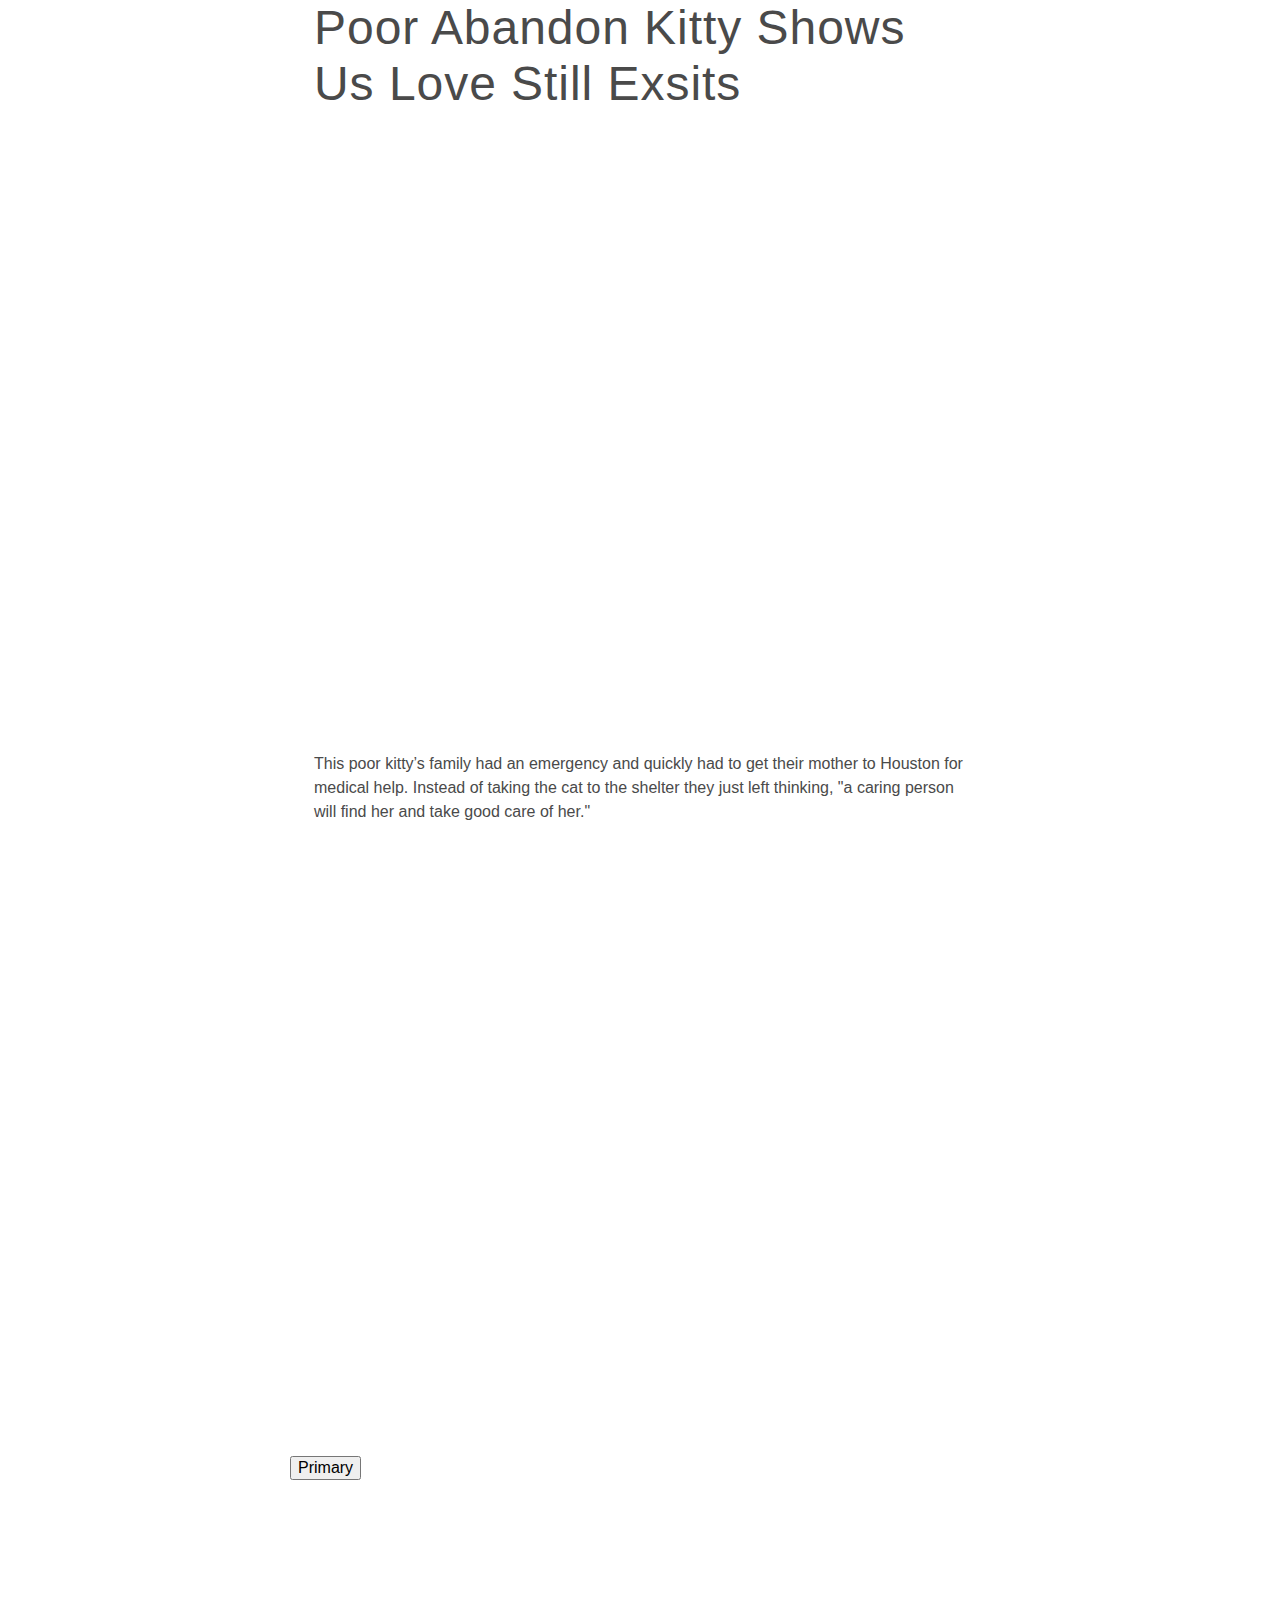
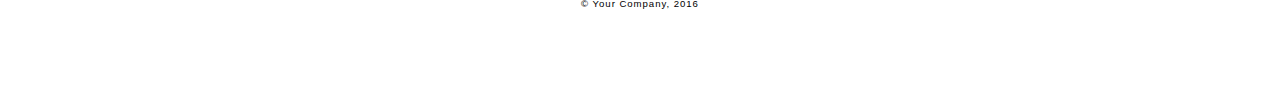
<file: index.html>
<!doctype html>

<!---
Copyright 2017 The AMP Start Authors. All Rights Reserved.

Licensed under the Apache License, Version 2.0 (the "License");
you may not use this file except in compliance with the License.
You may obtain a copy of the License at

      http://www.apache.org/licenses/LICENSE-2.0

Unless required by applicable law or agreed to in writing, software
distributed under the License is distributed on an "AS-IS" BASIS,
WITHOUT WARRANTIES OR CONDITIONS OF ANY KIND, either express or implied.
See the License for the specific language governing permissions and
limitations under the License.
-->

<html ⚡="">

<head>
  <meta charset="utf-8">
  <title>Sad Tale of a Cute Cat</title>
  <link rel="canonical" href="https://www.ampstart.com/templates/blog.amp">
  <link rel="canonical" href="https://www.ampcssframework.com/download">
  <meta name="viewport" content="width=device-width,minimum-scale=1,initial-scale=1">
  <meta name="amp-google-client-id-api" content="googleanalytics">

  <script async="" src="https://cdn.ampproject.org/v0.js"></script>



  <style amp-boilerplate="">body{-webkit-animation:-amp-start 8s steps(1,end) 0s 1 normal both;-moz-animation:-amp-start 8s steps(1,end) 0s 1 normal both;-ms-animation:-amp-start 8s steps(1,end) 0s 1 normal both;animation:-amp-start 8s steps(1,end) 0s 1 normal both}@-webkit-keyframes -amp-start{from{visibility:hidden}to{visibility:visible}}@-moz-keyframes -amp-start{from{visibility:hidden}to{visibility:visible}}@-ms-keyframes -amp-start{from{visibility:hidden}to{visibility:visible}}@-o-keyframes -amp-start{from{visibility:hidden}to{visibility:visible}}@keyframes -amp-start{from{visibility:hidden}to{visibility:visible}}</style><noscript><style amp-boilerplate="">body{-webkit-animation:none;-moz-animation:none;-ms-animation:none;animation:none}</style></noscript>


<script custom-element="amp-carousel" src="https://cdn.ampproject.org/v0/amp-carousel-0.1.js" async=""></script>
<script custom-element="amp-sidebar" src="https://cdn.ampproject.org/v0/amp-sidebar-0.1.js" async=""></script>
<script custom-element="amp-accordion" src="https://cdn.ampproject.org/v0/amp-accordion-0.1.js" async=""></script>
<script custom-element="amp-form" src="https://cdn.ampproject.org/v0/amp-form-0.1.js" async=""></script>
<script custom-element="amp-instagram" src="https://cdn.ampproject.org/v0/amp-instagram-0.1.js" async=""></script>
<script async custom-template="amp-mustache" src="https://cdn.ampproject.org/v0/amp-mustache-0.2.js"></script>



  <style amp-custom="">/*! Bassplate | MIT License | http://github.com/basscss/bassplate */

/*! normalize.css v5.0.0 | MIT License | github.com/necolas/normalize.css */html{font-family:sans-serif;line-height:1.15;-ms-text-size-adjust:100%;-webkit-text-size-adjust:100%}body{margin:0}article,aside,footer,header,nav,section{display:block}h1{font-size:2em;margin:.67em 0}figcaption,figure,main{display:block}figure{margin:1em 40px}hr{box-sizing:content-box;height:0;overflow:visible}pre{font-family:monospace,monospace;font-size:1em}a{background-color:transparent;-webkit-text-decoration-skip:objects}a:active,a:hover{outline-width:0}abbr[title]{border-bottom:none;text-decoration:underline;text-decoration:underline dotted}b,strong{font-weight:inherit;font-weight:bolder}code,kbd,samp{font-family:monospace,monospace;font-size:1em}dfn{font-style:italic}mark{background-color:#ff0;color:#000}small{font-size:80%}sub,sup{font-size:75%;line-height:0;position:relative;vertical-align:baseline}sub{bottom:-.25em}sup{top:-.5em}audio,video{display:inline-block}audio:not([controls]){display:none;height:0}img{border-style:none}svg:not(:root){overflow:hidden}button,input,optgroup,select,textarea{font-family:sans-serif;font-size:100%;line-height:1.15;margin:0}button,input{overflow:visible}button,select{text-transform:none}[type=reset],[type=submit],button,html [type=button]{-webkit-appearance:button}[type=button]::-moz-focus-inner,[type=reset]::-moz-focus-inner,[type=submit]::-moz-focus-inner,button::-moz-focus-inner{border-style:none;padding:0}[type=button]:-moz-focusring,[type=reset]:-moz-focusring,[type=submit]:-moz-focusring,button:-moz-focusring{outline:1px dotted ButtonText}fieldset{border:1px solid silver;margin:0 2px;padding:.35em .625em .75em}legend{box-sizing:border-box;color:inherit;display:table;max-width:100%;padding:0;white-space:normal}progress{display:inline-block;vertical-align:baseline}textarea{overflow:auto}[type=checkbox],[type=radio]{box-sizing:border-box;padding:0}[type=number]::-webkit-inner-spin-button,[type=number]::-webkit-outer-spin-button{height:auto}[type=search]{-webkit-appearance:textfield;outline-offset:-2px}[type=search]::-webkit-search-cancel-button,[type=search]::-webkit-search-decoration{-webkit-appearance:none}::-webkit-file-upload-button{-webkit-appearance:button;font:inherit}details,menu{display:block}summary{display:list-item}canvas{display:inline-block}[hidden],template{display:none}.h00{font-size:4rem}.h0,.h1{font-size:3rem}.h2{font-size:2rem}.h3{font-size:1.5rem}.h4{font-size:1.125rem}.h5{font-size:.875rem}.h6{font-size:.75rem}.font-family-inherit{font-family:inherit}.font-size-inherit{font-size:inherit}.text-decoration-none{text-decoration:none}.bold{font-weight:700}.regular{font-weight:400}.italic{font-style:italic}.caps{text-transform:uppercase;letter-spacing:.2em}.left-align{text-align:left}.center{text-align:center}.right-align{text-align:right}.justify{text-align:justify}.nowrap{white-space:nowrap}.break-word{word-wrap:break-word}.line-height-1{line-height:1rem}.line-height-2{line-height:1.125rem}.line-height-3{line-height:1.5rem}.line-height-4{line-height:2rem}.list-style-none{list-style:none}.underline{text-decoration:underline}.truncate{max-width:100%;overflow:hidden;text-overflow:ellipsis;white-space:nowrap}.list-reset{list-style:none;padding-left:0}.inline{display:inline}.block{display:block}.inline-block{display:inline-block}.table{display:table}.table-cell{display:table-cell}.overflow-hidden{overflow:hidden}.overflow-scroll{overflow:scroll}.overflow-auto{overflow:auto}.clearfix:after,.clearfix:before{content:" ";display:table}.clearfix:after{clear:both}.left{float:left}.right{float:right}.fit{max-width:100%}.max-width-1{max-width:24rem}.max-width-2{max-width:32rem}.max-width-3{max-width:48rem}.max-width-4{max-width:64rem}.border-box{box-sizing:border-box}.align-baseline{vertical-align:baseline}.align-top{vertical-align:top}.align-middle{vertical-align:middle}.align-bottom{vertical-align:bottom}.m0{margin:0}.mt0{margin-top:0}.mr0{margin-right:0}.mb0{margin-bottom:0}.ml0,.mx0{margin-left:0}.mx0{margin-right:0}.my0{margin-top:0;margin-bottom:0}.m1{margin:.5rem}.mt1{margin-top:.5rem}.mr1{margin-right:.5rem}.mb1{margin-bottom:.5rem}.ml1,.mx1{margin-left:.5rem}.mx1{margin-right:.5rem}.my1{margin-top:.5rem;margin-bottom:.5rem}.m2{margin:1rem}.mt2{margin-top:1rem}.mr2{margin-right:1rem}.mb2{margin-bottom:1rem}.ml2,.mx2{margin-left:1rem}.mx2{margin-right:1rem}.my2{margin-top:1rem;margin-bottom:1rem}.m3{margin:1.5rem}.mt3{margin-top:1.5rem}.mr3{margin-right:1.5rem}.mb3{margin-bottom:1.5rem}.ml3,.mx3{margin-left:1.5rem}.mx3{margin-right:1.5rem}.my3{margin-top:1.5rem;margin-bottom:1.5rem}.m4{margin:2rem}.mt4{margin-top:2rem}.mr4{margin-right:2rem}.mb4{margin-bottom:2rem}.ml4,.mx4{margin-left:2rem}.mx4{margin-right:2rem}.my4{margin-top:2rem;margin-bottom:2rem}.mxn1{margin-left:calc(.5rem * -1);margin-right:calc(.5rem * -1)}.mxn2{margin-left:calc(1rem * -1);margin-right:calc(1rem * -1)}.mxn3{margin-left:calc(1.5rem * -1);margin-right:calc(1.5rem * -1)}.mxn4{margin-left:calc(2rem * -1);margin-right:calc(2rem * -1)}.m-auto{margin:auto}.mt-auto{margin-top:auto}.mr-auto{margin-right:auto}.mb-auto{margin-bottom:auto}.ml-auto,.mx-auto{margin-left:auto}.mx-auto{margin-right:auto}.my-auto{margin-top:auto;margin-bottom:auto}.p0{padding:0}.pt0{padding-top:0}.pr0{padding-right:0}.pb0{padding-bottom:0}.pl0,.px0{padding-left:0}.px0{padding-right:0}.py0{padding-top:0;padding-bottom:0}.p1{padding:.5rem}.pt1{padding-top:.5rem}.pr1{padding-right:.5rem}.pb1{padding-bottom:.5rem}.pl1{padding-left:.5rem}.py1{padding-top:.5rem;padding-bottom:.5rem}.px1{padding-left:.5rem;padding-right:.5rem}.p2{padding:1rem}.pt2{padding-top:1rem}.pr2{padding-right:1rem}.pb2{padding-bottom:1rem}.pl2{padding-left:1rem}.py2{padding-top:1rem;padding-bottom:1rem}.px2{padding-left:1rem;padding-right:1rem}.p3{padding:1.5rem}.pt3{padding-top:1.5rem}.pr3{padding-right:1.5rem}.pb3{padding-bottom:1.5rem}.pl3{padding-left:1.5rem}.py3{padding-top:1.5rem;padding-bottom:1.5rem}.px3{padding-left:1.5rem;padding-right:1.5rem}.p4{padding:2rem}.pt4{padding-top:2rem}.pr4{padding-right:2rem}.pb4{padding-bottom:2rem}.pl4{padding-left:2rem}.py4{padding-top:2rem;padding-bottom:2rem}.px4{padding-left:2rem;padding-right:2rem}.col{float:left}.col,.col-right{box-sizing:border-box}.col-right{float:right}.col-1{width:8.33333%}.col-2{width:16.66667%}.col-3{width:25%}.col-4{width:33.33333%}.col-5{width:41.66667%}.col-6{width:50%}.col-7{width:58.33333%}.col-8{width:66.66667%}.col-9{width:75%}.col-10{width:83.33333%}.col-11{width:91.66667%}.col-12{width:100%}@media (min-width:40.06rem){.sm-col{float:left;box-sizing:border-box}.sm-col-right{float:right;box-sizing:border-box}.sm-col-1{width:8.33333%}.sm-col-2{width:16.66667%}.sm-col-3{width:25%}.sm-col-4{width:33.33333%}.sm-col-5{width:41.66667%}.sm-col-6{width:50%}.sm-col-7{width:58.33333%}.sm-col-8{width:66.66667%}.sm-col-9{width:75%}.sm-col-10{width:83.33333%}.sm-col-11{width:91.66667%}.sm-col-12{width:100%}}@media (min-width:52.06rem){.md-col{float:left;box-sizing:border-box}.md-col-right{float:right;box-sizing:border-box}.md-col-1{width:8.33333%}.md-col-2{width:16.66667%}.md-col-3{width:25%}.md-col-4{width:33.33333%}.md-col-5{width:41.66667%}.md-col-6{width:50%}.md-col-7{width:58.33333%}.md-col-8{width:66.66667%}.md-col-9{width:75%}.md-col-10{width:83.33333%}.md-col-11{width:91.66667%}.md-col-12{width:100%}}@media (min-width:64.06rem){.lg-col{float:left;box-sizing:border-box}.lg-col-right{float:right;box-sizing:border-box}.lg-col-1{width:8.33333%}.lg-col-2{width:16.66667%}.lg-col-3{width:25%}.lg-col-4{width:33.33333%}.lg-col-5{width:41.66667%}.lg-col-6{width:50%}.lg-col-7{width:58.33333%}.lg-col-8{width:66.66667%}.lg-col-9{width:75%}.lg-col-10{width:83.33333%}.lg-col-11{width:91.66667%}.lg-col-12{width:100%}}.flex{display:-ms-flexbox;display:flex}@media (min-width:40.06rem){.sm-flex{display:-ms-flexbox;display:flex}}@media (min-width:52.06rem){.md-flex{display:-ms-flexbox;display:flex}}@media (min-width:64.06rem){.lg-flex{display:-ms-flexbox;display:flex}}.flex-column{-ms-flex-direction:column;flex-direction:column}.flex-wrap{-ms-flex-wrap:wrap;flex-wrap:wrap}.items-start{-ms-flex-align:start;align-items:flex-start}.items-end{-ms-flex-align:end;align-items:flex-end}.items-center{-ms-flex-align:center;align-items:center}.items-baseline{-ms-flex-align:baseline;align-items:baseline}.items-stretch{-ms-flex-align:stretch;align-items:stretch}.self-start{-ms-flex-item-align:start;align-self:flex-start}.self-end{-ms-flex-item-align:end;align-self:flex-end}.self-center{-ms-flex-item-align:center;-ms-grid-row-align:center;align-self:center}.self-baseline{-ms-flex-item-align:baseline;align-self:baseline}.self-stretch{-ms-flex-item-align:stretch;-ms-grid-row-align:stretch;align-self:stretch}.justify-start{-ms-flex-pack:start;justify-content:flex-start}.justify-end{-ms-flex-pack:end;justify-content:flex-end}.justify-center{-ms-flex-pack:center;justify-content:center}.justify-between{-ms-flex-pack:justify;justify-content:space-between}.justify-around{-ms-flex-pack:distribute;justify-content:space-around}.justify-evenly{-ms-flex-pack:space-evenly;justify-content:space-evenly}.content-start{-ms-flex-line-pack:start;align-content:flex-start}.content-end{-ms-flex-line-pack:end;align-content:flex-end}.content-center{-ms-flex-line-pack:center;align-content:center}.content-between{-ms-flex-line-pack:justify;align-content:space-between}.content-around{-ms-flex-line-pack:distribute;align-content:space-around}.content-stretch{-ms-flex-line-pack:stretch;align-content:stretch}.flex-auto{-ms-flex:1 1 auto;flex:1 1 auto;min-width:0;min-height:0}.flex-none{-ms-flex:none;flex:none}.order-0{-ms-flex-order:0;order:0}.order-1{-ms-flex-order:1;order:1}.order-2{-ms-flex-order:2;order:2}.order-3{-ms-flex-order:3;order:3}.order-last{-ms-flex-order:99999;order:99999}.relative{position:relative}.absolute{position:absolute}.fixed{position:fixed}.top-0{top:0}.right-0{right:0}.bottom-0{bottom:0}.left-0{left:0}.z1{z-index:1}.z2{z-index:2}.z3{z-index:3}.z4{z-index:4}.border{border-style:solid;border-width:1px}.border-top{border-top-style:solid;border-top-width:1px}.border-right{border-right-style:solid;border-right-width:1px}.border-bottom{border-bottom-style:solid;border-bottom-width:1px}.border-left{border-left-style:solid;border-left-width:1px}.border-none{border:0}.rounded{border-radius:3px}.circle{border-radius:50%}.rounded-top{border-radius:3px 3px 0 0}.rounded-right{border-radius:0 3px 3px 0}.rounded-bottom{border-radius:0 0 3px 3px}.rounded-left{border-radius:3px 0 0 3px}.not-rounded{border-radius:0}.hide{position:absolute;height:1px;width:1px;overflow:hidden;clip:rect(1px,1px,1px,1px)}@media (max-width:40rem){.xs-hide{display:none}}@media (min-width:40.06rem) and (max-width:52rem){.sm-hide{display:none}}@media (min-width:52.06rem) and (max-width:64rem){.md-hide{display:none}}@media (min-width:64.06rem){.lg-hide{display:none}}.display-none{display:none}*{box-sizing:border-box}body{background:#fff;color:#4a4a4a;font-family:-apple-system,BlinkMacSystemFont,Segoe UI,Roboto,Oxygen,Ubuntu,Cantarell,Fira Sans,Droid Sans,Helvetica Neue,Arial,sans-serif;min-width:315px;overflow-x:hidden;font-smooth:always;-webkit-font-smoothing:antialiased}main{max-width:700px;margin:0 auto}p{padding:0;margin:0}.ampstart-accent{color:#003f93}#content:target{margin-top:calc(0px - 3.5rem);padding-top:3.5rem}.ampstart-title-lg{font-size:3rem;line-height:3.5rem;letter-spacing:.06rem}.ampstart-title-md{font-size:2rem;line-height:2.5rem;letter-spacing:.06rem}.ampstart-title-sm{font-size:1.5rem;line-height:2rem;letter-spacing:.06rem}.ampstart-subtitle,body{line-height:1.5rem;letter-spacing:normal}.ampstart-subtitle{color:#003f93;font-size:1rem}.ampstart-byline,.ampstart-caption,.ampstart-hint,.ampstart-label{font-size:.875rem;color:#4f4f4f;line-height:1.125rem;letter-spacing:.06rem}.ampstart-label{text-transform:uppercase}.ampstart-footer,.ampstart-small-text{font-size:.75rem;line-height:1rem;letter-spacing:.06rem}.ampstart-card{box-shadow:0 1px 1px 0 rgba(0,0,0,.14),0 1px 1px -1px rgba(0,0,0,.14),0 1px 5px 0 rgba(0,0,0,.12)}.h1,h1{font-size:3rem;line-height:3.5rem}.h2,h2{font-size:2rem;line-height:2.5rem}.h3,h3{font-size:1.5rem;line-height:2rem}.h4,h4{font-size:1.125rem;line-height:1.5rem}.h5,h5{font-size:.875rem;line-height:1.125rem}.h6,h6{font-size:.75rem;line-height:1rem}h1,h2,h3,h4,h5,h6{margin:0;padding:0;font-weight:400;letter-spacing:.06rem}a,a:active,a:visited{color:inherit}.ampstart-btn{font-family:inherit;font-weight:inherit;font-size:1rem;line-height:1.125rem;padding:.7em .8em;text-decoration:none;white-space:nowrap;word-wrap:normal;vertical-align:middle;cursor:pointer;background-color:#000;color:#fff;border:1px solid #fff}.ampstart-btn:visited{color:#fff}.ampstart-btn-secondary{background-color:#fff;color:#000;border:1px solid #000}.ampstart-btn-secondary:visited{color:#000}.ampstart-btn:active .ampstart-btn:focus{opacity:.8}.ampstart-btn[disabled],.ampstart-btn[disabled]:active,.ampstart-btn[disabled]:focus,.ampstart-btn[disabled]:hover{opacity:.5;outline:0;cursor:default}.ampstart-dropcap:first-letter{color:#000;font-size:3rem;font-weight:700;float:left;overflow:hidden;line-height:3rem;margin-left:0;margin-right:.5rem}.ampstart-initialcap{padding-top:1rem;margin-top:1.5rem}.ampstart-initialcap:first-letter{color:#000;font-size:3rem;font-weight:700;margin-left:-2px}.ampstart-pullquote{border:none;border-left:4px solid #000;font-size:1.5rem;padding-left:1.5rem}.ampstart-byline time{font-style:normal;white-space:nowrap}.amp-carousel-button-next{background-image:url('data:image/svg+xml;charset=utf-8,<svg width="18" height="18" viewBox="0 0 34 34" xmlns="http://www.w3.org/2000/svg"><title>Next</title><path d="M25.557 14.7L13.818 2.961 16.8 0l16.8 16.8-16.8 16.8-2.961-2.961L25.557 18.9H0v-4.2z" fill="%23FFF" fill-rule="evenodd"/></svg>')}.amp-carousel-button-prev{background-image:url('data:image/svg+xml;charset=utf-8,<svg width="18" height="18" viewBox="0 0 34 34" xmlns="http://www.w3.org/2000/svg"><title>Previous</title><path d="M33.6 14.7H8.043L19.782 2.961 16.8 0 0 16.8l16.8 16.8 2.961-2.961L8.043 18.9H33.6z" fill="%23FFF" fill-rule="evenodd"/></svg>')}.ampstart-dropdown{min-width:200px}.ampstart-dropdown.absolute{z-index:100}.ampstart-dropdown.absolute>section,.ampstart-dropdown.absolute>section>header{height:100%}.ampstart-dropdown>section>header{background-color:#000;border:0;color:#fff}.ampstart-dropdown>section>header:after{display:inline-block;content:"+";padding:0 0 0 1.5rem;color:#003f93}.ampstart-dropdown>[expanded]>header:after{content:"–"}.absolute .ampstart-dropdown-items{z-index:200}.ampstart-dropdown-item{background-color:#000;color:#003f93;opacity:.9}.ampstart-dropdown-item:active,.ampstart-dropdown-item:hover{opacity:1}.ampstart-footer{background-color:#fff;color:#000;padding-top:5rem;padding-bottom:5rem}.ampstart-footer .ampstart-icon{fill:#000}.ampstart-footer .ampstart-social-follow li:last-child{margin-right:0}.ampstart-image-fullpage-hero{color:#fff}.ampstart-fullpage-hero-heading-text,.ampstart-image-fullpage-hero .ampstart-image-credit{-webkit-box-decoration-break:clone;box-decoration-break:clone;background:#000;padding:0 1rem .2rem}.ampstart-image-fullpage-hero>amp-img{max-height:calc(100vh - 3.5rem)}.ampstart-image-fullpage-hero>amp-img img{-o-object-fit:cover;object-fit:cover}.ampstart-fullpage-hero-heading{line-height:3.5rem}.ampstart-fullpage-hero-cta{background:transparent}.ampstart-readmore{background:linear-gradient(0deg,rgba(0,0,0,.65) 0,transparent);color:#fff;margin-top:5rem;padding-bottom:3.5rem}.ampstart-readmore:after{display:block;content:"⌄";font-size:2rem}.ampstart-readmore-text{background:#000}@media (min-width:52.06rem){.ampstart-image-fullpage-hero>amp-img{height:60vh}}.ampstart-image-heading{color:#fff;background:linear-gradient(0deg,rgba(0,0,0,.65) 0,transparent)}.ampstart-image-heading>*{margin:0}amp-carousel .ampstart-image-with-heading{margin-bottom:0}.ampstart-image-with-caption figcaption{color:#4f4f4f;line-height:1.125rem}amp-carousel .ampstart-image-with-caption{margin-bottom:0}.ampstart-input{max-width:100%;width:300px;min-width:100px;font-size:1rem;line-height:1.5rem}.ampstart-input [disabled],.ampstart-input [disabled]+label{opacity:.5}.ampstart-input [disabled]:focus{outline:0}.ampstart-input>input,.ampstart-input>select,.ampstart-input>textarea{width:100%;margin-top:1rem;line-height:1.5rem;border:0;border-radius:0;border-bottom:1px solid #4a4a4a;background:none;color:#4a4a4a;outline:0}.ampstart-input>label{color:#003f93;pointer-events:none;text-align:left;font-size:.875rem;line-height:1rem;opacity:0;animation:.2s;animation-timing-function:cubic-bezier(.4,0,.2,1);animation-fill-mode:forwards}.ampstart-input>input:focus,.ampstart-input>select:focus,.ampstart-input>textarea:focus{outline:0}.ampstart-input>input:focus:-ms-input-placeholder,.ampstart-input>select:focus:-ms-input-placeholder,.ampstart-input>textarea:focus:-ms-input-placeholder{color:transparent}.ampstart-input>input:focus::placeholder,.ampstart-input>select:focus::placeholder,.ampstart-input>textarea:focus::placeholder{color:transparent}.ampstart-input>input:not(:placeholder-shown):not([disabled])+label,.ampstart-input>select:not(:placeholder-shown):not([disabled])+label,.ampstart-input>textarea:not(:placeholder-shown):not([disabled])+label{opacity:1}.ampstart-input>input:focus+label,.ampstart-input>select:focus+label,.ampstart-input>textarea:focus+label{animation-name:a}@keyframes a{to{opacity:1}}.ampstart-input>label:after{content:"";height:2px;position:absolute;bottom:0;left:45%;background:#003f93;transition:.2s;transition-timing-function:cubic-bezier(.4,0,.2,1);visibility:hidden;width:10px}.ampstart-input>input:focus+label:after,.ampstart-input>select:focus+label:after,.ampstart-input>textarea:focus+label:after{left:0;width:100%;visibility:visible}.ampstart-input>input[type=search]{-webkit-appearance:none;-moz-appearance:none;appearance:none}.ampstart-input>input[type=range]{border-bottom:0}.ampstart-input>input[type=range]+label:after{display:none}.ampstart-input>select{-webkit-appearance:none;-moz-appearance:none;appearance:none}.ampstart-input>select+label:before{content:"⌄";line-height:1.5rem;position:absolute;right:5px;zoom:2;top:0;bottom:0;color:#003f93}.ampstart-input-chk,.ampstart-input-radio{width:auto;color:#4a4a4a}.ampstart-input input[type=checkbox],.ampstart-input input[type=radio]{margin-top:0;-webkit-appearance:none;-moz-appearance:none;appearance:none;width:20px;height:20px;border:1px solid #003f93;vertical-align:middle;margin-right:.5rem;text-align:center}.ampstart-input input[type=radio]{border-radius:20px}.ampstart-input input[type=checkbox]:not([disabled])+label,.ampstart-input input[type=radio]:not([disabled])+label{pointer-events:auto;animation:none;vertical-align:middle;opacity:1;cursor:pointer}.ampstart-input input[type=checkbox]+label:after,.ampstart-input input[type=radio]+label:after{display:none}.ampstart-input input[type=checkbox]:after,.ampstart-input input[type=radio]:after{position:absolute;top:0;left:0;bottom:0;right:0;content:" ";line-height:1.4rem;vertical-align:middle;text-align:center;background-color:#fff}.ampstart-input input[type=checkbox]:checked:after{background-color:#003f93;color:#fff;content:"✓"}.ampstart-input input[type=radio]:checked{background-color:#fff}.ampstart-input input[type=radio]:after{top:3px;bottom:3px;left:3px;right:3px;border-radius:12px}.ampstart-input input[type=radio]:checked:after{content:"";font-size:3rem;background-color:#003f93}.ampstart-input>label,_:-ms-lang(x){opacity:1}.ampstart-input>input:-ms-input-placeholder,_:-ms-lang(x){color:transparent}.ampstart-input>input::placeholder,_:-ms-lang(x){color:transparent}.ampstart-input>input::-ms-input-placeholder,_:-ms-lang(x){color:transparent}.ampstart-input>select::-ms-expand{display:none}.ampstart-headerbar{background-color:#fff;color:#000;z-index:999;box-shadow:0 0 5px 2px rgba(0,0,0,.1)}.ampstart-headerbar+:not(amp-sidebar),.ampstart-headerbar+amp-sidebar+*{margin-top:3.5rem}.ampstart-headerbar-nav .ampstart-nav-item{padding:0 1rem;background:transparent;opacity:.8}.ampstart-headerbar-nav{line-height:3.5rem}.ampstart-nav-item:active,.ampstart-nav-item:focus,.ampstart-nav-item:hover{opacity:1}.ampstart-navbar-trigger:focus{outline:none}.ampstart-nav a,.ampstart-navbar-trigger,.ampstart-sidebar-faq a{cursor:pointer;text-decoration:none}.ampstart-nav .ampstart-label{color:inherit}.ampstart-navbar-trigger{line-height:3.5rem;font-size:2rem}.ampstart-headerbar-nav{-ms-flex:1;flex:1}.ampstart-nav-search{-ms-flex-positive:0.5;flex-grow:0.5}.ampstart-headerbar .ampstart-nav-search:active,.ampstart-headerbar .ampstart-nav-search:focus,.ampstart-headerbar .ampstart-nav-search:hover{box-shadow:none}.ampstart-nav-search>input{border:none;border-radius:3px;line-height:normal}.ampstart-nav-dropdown{min-width:200px}.ampstart-nav-dropdown amp-accordion header{background-color:#fff;border:none}.ampstart-nav-dropdown amp-accordion ul{background-color:#fff}.ampstart-nav-dropdown .ampstart-dropdown-item,.ampstart-nav-dropdown .ampstart-dropdown>section>header{background-color:#fff;color:#000}.ampstart-nav-dropdown .ampstart-dropdown-item{color:#003f93}.ampstart-sidebar{background-color:#fff;color:#000;min-width:300px;width:300px}.ampstart-sidebar .ampstart-icon{fill:#003f93}.ampstart-sidebar-header{line-height:3.5rem;min-height:3.5rem}.ampstart-sidebar .ampstart-dropdown-item,.ampstart-sidebar .ampstart-dropdown header,.ampstart-sidebar .ampstart-faq-item,.ampstart-sidebar .ampstart-nav-item,.ampstart-sidebar .ampstart-social-follow{margin:0 0 2rem}.ampstart-sidebar .ampstart-nav-dropdown{margin:0}.ampstart-sidebar .ampstart-navbar-trigger{line-height:inherit}.ampstart-navbar-trigger svg{pointer-events:none}.ampstart-related-article-section{border-color:#4a4a4a}.ampstart-related-article-section .ampstart-heading{color:#4a4a4a;font-weight:400}.ampstart-related-article-readmore{color:#000;letter-spacing:0}.ampstart-related-section-items>li{border-bottom:1px solid #4a4a4a}.ampstart-related-section-items>li:last-child{border:none}.ampstart-related-section-items .ampstart-image-with-caption{display:-ms-flexbox;display:flex;-ms-flex-wrap:wrap;flex-wrap:wrap;-ms-flex-align:center;align-items:center;margin-bottom:0}.ampstart-related-section-items .ampstart-image-with-caption>amp-img,.ampstart-related-section-items .ampstart-image-with-caption>figcaption{-ms-flex:1;flex:1}.ampstart-related-section-items .ampstart-image-with-caption>figcaption{padding-left:1rem}@media (min-width:40.06rem){.ampstart-related-section-items>li{border:none}.ampstart-related-section-items .ampstart-image-with-caption>figcaption{padding:1rem 0}.ampstart-related-section-items .ampstart-image-with-caption>amp-img,.ampstart-related-section-items .ampstart-image-with-caption>figcaption{-ms-flex-preferred-size:100%;flex-basis:100%}}.ampstart-social-box{display:-ms-flexbox;display:flex}.ampstart-social-box>amp-social-share{background-color:#000}.ampstart-icon{fill:#003f93}.ampstart-input{width:100%}main .ampstart-social-follow{margin-left:auto;margin-right:auto;width:315px}main .ampstart-social-follow li{transform:scale(1.8)}h1+.ampstart-byline time{font-size:1.5rem;font-weight:400}.fixed-container{position:relative;width:400px;height:600px;} amp-img.contain img {object-fit:contain;} </style>




<script async custom-element="amp-analytics" src="https://cdn.ampproject.org/v0/amp-analytics-0.1.js"></script>





</head>
  <body>
  <amp-analytics type="gtag" data-credentials="include">
<script type="application/json">
{
  "vars" : {
    "gtag_id": "UA-176705193-1",
    "config" : {
      "UA-176705193-1": { "groups": "default" }
    }
  }
}
</script>
</amp-analytics>

    <main id="content" role="main" class="">
      <article class="recipe-article">
        <header>
          
          <h1 class="mb1 px3">Poor Abandon Kitty Shows Us Love Still Exsits</h1>
  <!-- Start byline -->
  <address class="ampstart-byline clearfix mb4 px3 h5">

  </address>
  <!-- End byline -->

        </header>
        
       <div class="fixed-container"><amp-img class="contain" layout="fill" src="img/sad-cat-picture-00002.jpg" alt="Sad Cat" class="mb4 mx3"></amp-img></div>
        <p class="mb4 px3">
        	This poor kitty’s family had an emergency and quickly had to get their mother  to Houston for medical help.  Instead of taking the cat to the shelter they just left thinking, "a caring person will find her and take good care of her." 
        </p>

<div class="fixed-container"><amp-img class="contain" layout="fill" src="img/sad-cat-picture-00004.jpg" alt="3" class="mb4 mx3"></amp-img></div>

<button class="btn btn-sm btn-primary">Primary</button>




       </article>
    </main>

  <!-- Start Footer -->
  <footer class="ampstart-footer flex flex-column items-center px3 ">


    <nav class="ampstart-footer-nav">
      <ul class="list-reset flex flex-wrap mb3">
      </ul>
    </nav>
    <small>
      © Your Company, 2016
    </small>
  </footer>
  <!-- End Footer -->
  </body>
</html>
</file>
